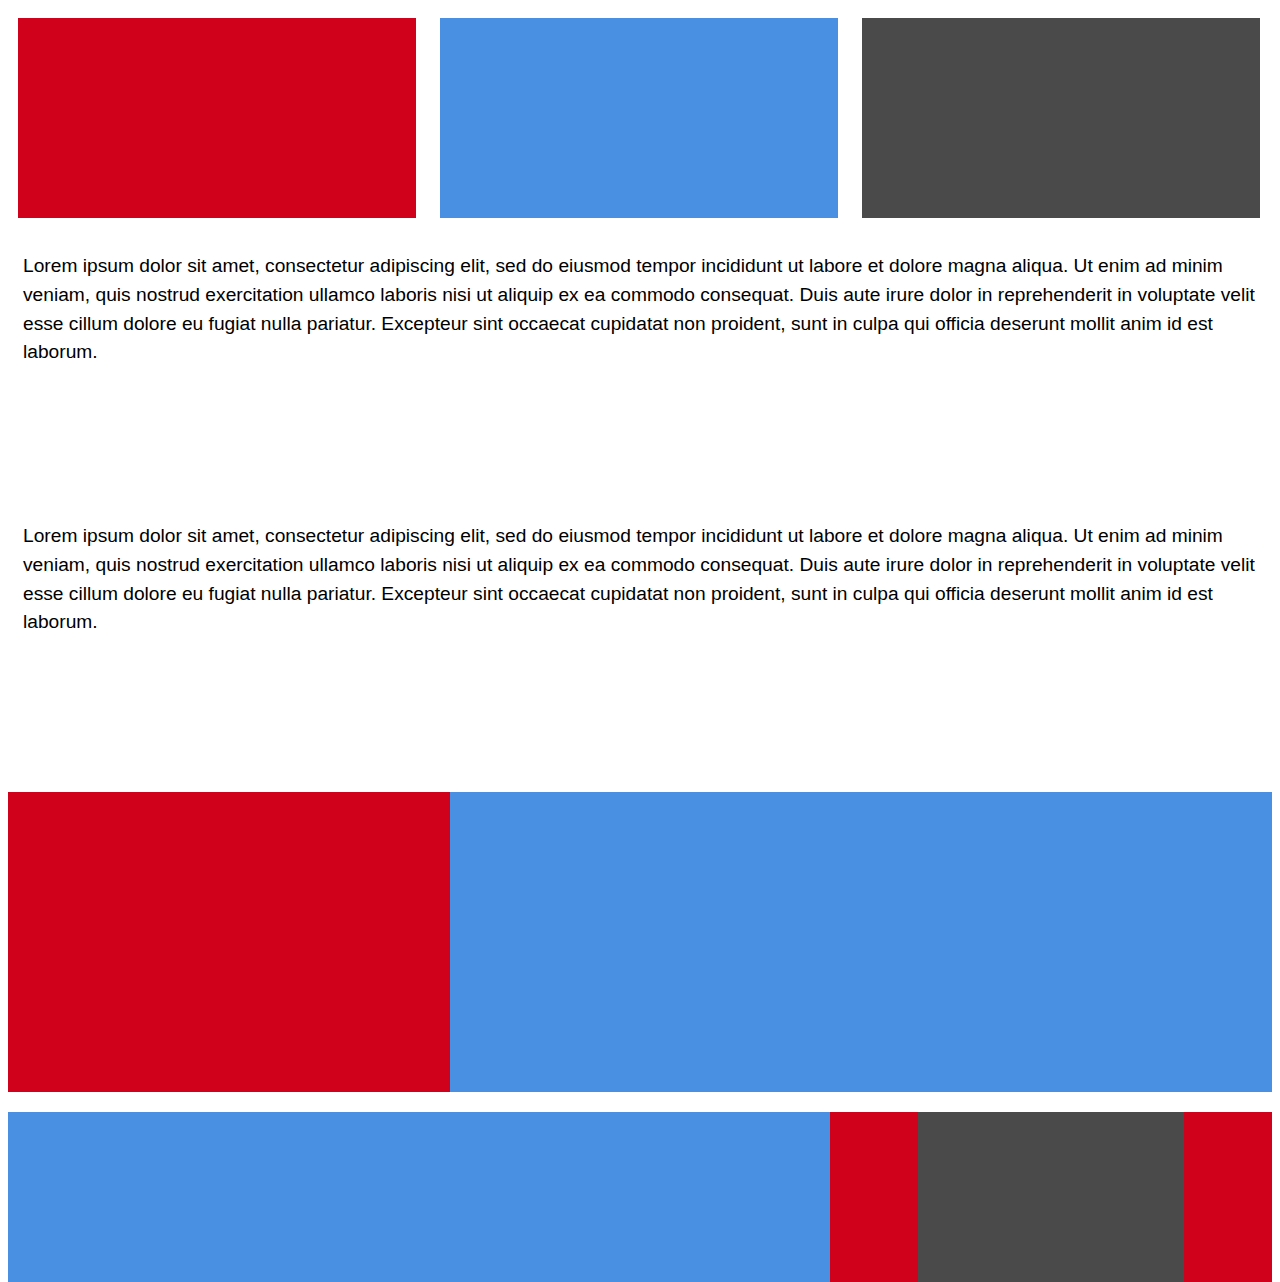
<file: first/index.html>
<!-- Put your HTML HERE, make sure to connect your style.css sheet -->
<!DOCTYPE html>
<html>
	<head>
		<title>HTML2 Intro - first</title>
		<link rel="stylesheet" type="text/css" href="style.css">
	</head>

	<body>
		<main class="main-container">
		<header>
			<div class="red head"></div>
		    <div class="blue head"></div>
		    <div class="gray head"></div>
		</header>

		<div class="content">
			<p>Lorem ipsum dolor sit amet, consectetur adipiscing elit, sed do eiusmod tempor incididunt ut labore et dolore magna aliqua. Ut enim ad minim veniam, quis nostrud exercitation ullamco laboris nisi ut aliquip ex ea commodo consequat. Duis aute irure dolor in reprehenderit in voluptate velit esse cillum dolore eu fugiat nulla pariatur. Excepteur sint occaecat cupidatat non proident, sunt in culpa qui officia deserunt mollit anim id est laborum.</p>
			<p>Lorem ipsum dolor sit amet, consectetur adipiscing elit, sed do eiusmod tempor incididunt ut labore et dolore magna aliqua. Ut enim ad minim veniam, quis nostrud exercitation ullamco laboris nisi ut aliquip ex ea commodo consequat. Duis aute irure dolor in reprehenderit in voluptate velit esse cillum dolore eu fugiat nulla pariatur. Excepteur sint occaecat cupidatat non proident, sunt in culpa qui officia deserunt mollit anim id est laborum.</p>
		</div>

		<div class="red left">
		</div>
		<div class="blue right">
		</div>

		<footer>
			<div class="blue left-foot">
			</div>
			<div class="red right-foot">
				<div class="gray inside">
				</div>
			</div>
		</footer>

		</main>
	</body>
</html>
</file>
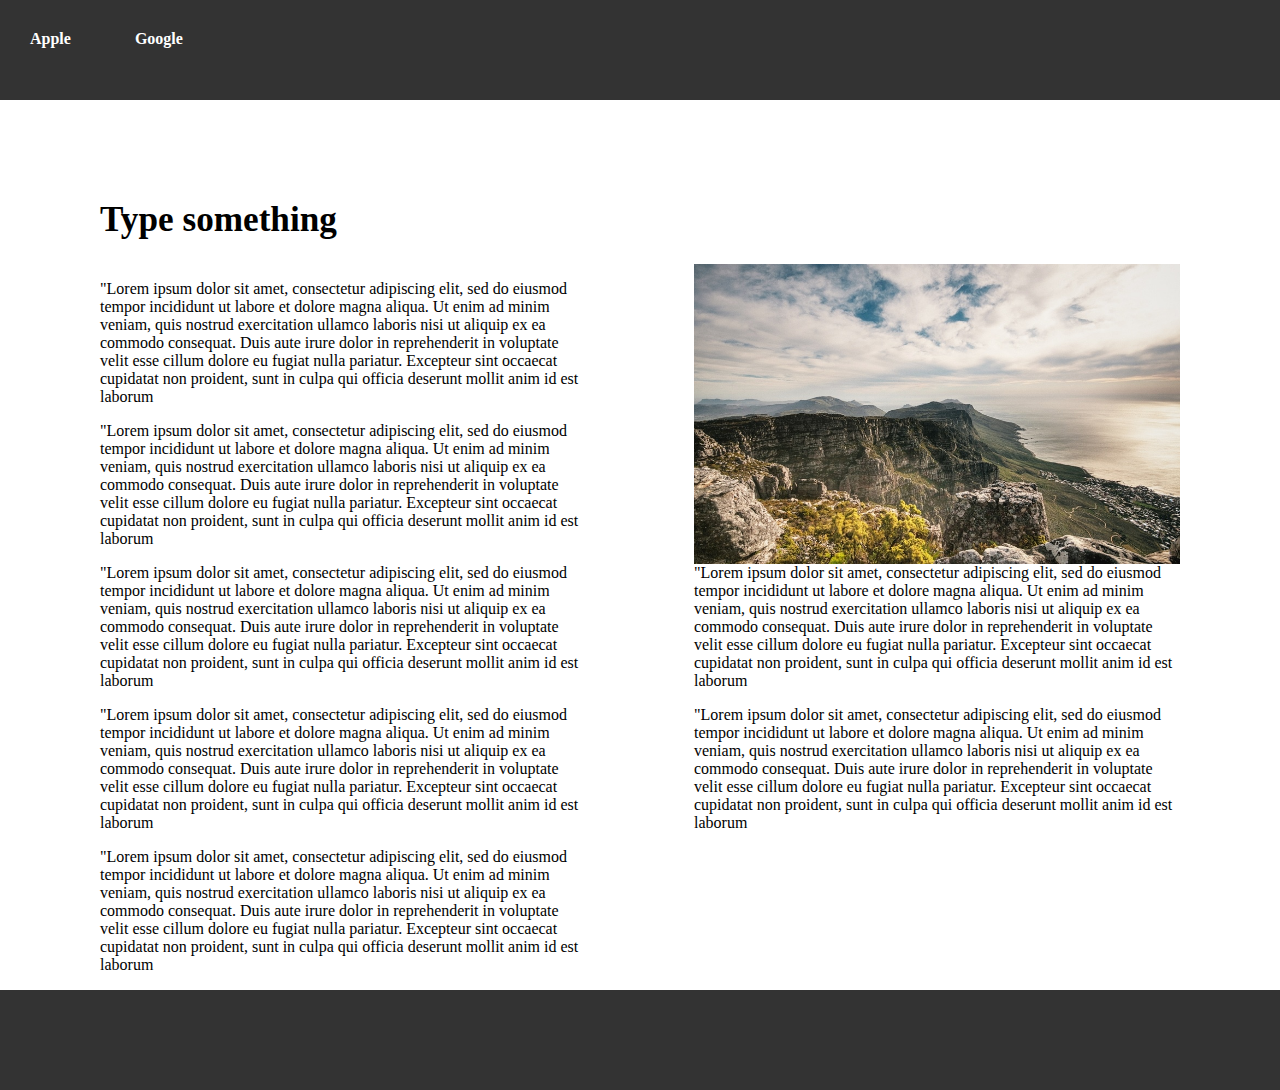
<file: third/index.html>
<!-- Put your HTML HERE, make sure to connect your style.css sheet -->
<!DOCTYPE html>
<html>
	<head>
		<title>HTML2 Intro - second</title>
		<link rel="stylesheet" type="text/css" href="style.css">
	</head>

	<body>
		<main class="main-container">
		<div class="nav">
			<ul>
				<li>Apple</li>
				<li>Google</li>
			</ul>
		</div>

		<section class="main-content">
			<h1>Type something</h1>
			<div class="left-content">
				
				<p>"Lorem ipsum dolor sit amet, consectetur adipiscing elit, sed do eiusmod tempor incididunt ut labore et dolore magna aliqua. Ut enim ad minim veniam, quis nostrud exercitation ullamco laboris nisi ut aliquip ex ea commodo consequat. Duis aute irure dolor in reprehenderit in voluptate velit esse cillum dolore eu fugiat nulla pariatur. Excepteur sint occaecat cupidatat non proident, sunt in culpa qui officia deserunt mollit anim id est laborum</p>
				<p>"Lorem ipsum dolor sit amet, consectetur adipiscing elit, sed do eiusmod tempor incididunt ut labore et dolore magna aliqua. Ut enim ad minim veniam, quis nostrud exercitation ullamco laboris nisi ut aliquip ex ea commodo consequat. Duis aute irure dolor in reprehenderit in voluptate velit esse cillum dolore eu fugiat nulla pariatur. Excepteur sint occaecat cupidatat non proident, sunt in culpa qui officia deserunt mollit anim id est laborum</p>
				<p>"Lorem ipsum dolor sit amet, consectetur adipiscing elit, sed do eiusmod tempor incididunt ut labore et dolore magna aliqua. Ut enim ad minim veniam, quis nostrud exercitation ullamco laboris nisi ut aliquip ex ea commodo consequat. Duis aute irure dolor in reprehenderit in voluptate velit esse cillum dolore eu fugiat nulla pariatur. Excepteur sint occaecat cupidatat non proident, sunt in culpa qui officia deserunt mollit anim id est laborum</p>
				<p>"Lorem ipsum dolor sit amet, consectetur adipiscing elit, sed do eiusmod tempor incididunt ut labore et dolore magna aliqua. Ut enim ad minim veniam, quis nostrud exercitation ullamco laboris nisi ut aliquip ex ea commodo consequat. Duis aute irure dolor in reprehenderit in voluptate velit esse cillum dolore eu fugiat nulla pariatur. Excepteur sint occaecat cupidatat non proident, sunt in culpa qui officia deserunt mollit anim id est laborum</p>
				<p>"Lorem ipsum dolor sit amet, consectetur adipiscing elit, sed do eiusmod tempor incididunt ut labore et dolore magna aliqua. Ut enim ad minim veniam, quis nostrud exercitation ullamco laboris nisi ut aliquip ex ea commodo consequat. Duis aute irure dolor in reprehenderit in voluptate velit esse cillum dolore eu fugiat nulla pariatur. Excepteur sint occaecat cupidatat non proident, sunt in culpa qui officia deserunt mollit anim id est laborum</p>
			</div>
			<div class="right-content">
				<img src="image.jpg">
				<p>"Lorem ipsum dolor sit amet, consectetur adipiscing elit, sed do eiusmod tempor incididunt ut labore et dolore magna aliqua. Ut enim ad minim veniam, quis nostrud exercitation ullamco laboris nisi ut aliquip ex ea commodo consequat. Duis aute irure dolor in reprehenderit in voluptate velit esse cillum dolore eu fugiat nulla pariatur. Excepteur sint occaecat cupidatat non proident, sunt in culpa qui officia deserunt mollit anim id est laborum</p>
				<p>"Lorem ipsum dolor sit amet, consectetur adipiscing elit, sed do eiusmod tempor incididunt ut labore et dolore magna aliqua. Ut enim ad minim veniam, quis nostrud exercitation ullamco laboris nisi ut aliquip ex ea commodo consequat. Duis aute irure dolor in reprehenderit in voluptate velit esse cillum dolore eu fugiat nulla pariatur. Excepteur sint occaecat cupidatat non proident, sunt in culpa qui officia deserunt mollit anim id est laborum</p>
			</div>



		</section>

		<section>
			<div class="footer">
			</div>
		</section>

		

		</main>
	</body>
</html>
</file>
<file: first/style.css>
html {
	box-sizing: border-box;
}

*, *:border, *:after {
	box-sizing: inherit;

}

.red {
	background-color: #D0021B;
}

.blue {
	background-color: #4A90E2;
}

.gray {
	background-color: #4A4A4A;
}

.head {
	display: inline-block;
	width: 31.5%;
	height: 200px;
	margin: 10px;
}

.content p {
	font-family: Arial;
	margin: 20px 15px 20px 15px;
	line-height: 1.5em;
	font-size: 1.2em;
	height: 250px;
}

.left {
	width: 35%;
	height: 300px;
	display: inline-block;
	float: left;
	clear: none;
	margin-bottom: 20px;
}

.right {
	width: 65%;
	height: 300px;
	display: inline-block;
	float: left;
	clear: none;
	margin-bottom: 20px;
}

.left-foot {
	display: inline-block;
	float: left;
	clear: none;
	width: 65%;
	height: 170px;
}

.right-foot {
	display: inline-block;
	float: right;
	clear: none;
	width: 35%;
	height: 170px;
	position: relative;
}

.inside {
	width: 60%;
	margin: auto;
	
	height: 170px;
}
</file>
<file: third/style.css>
html {
	box-sizing: border-box;
}

*, *:border, *:after {
	box-sizing: inherit;

}

body {
	margin: 0;
	padding: 0;
	
}

p {
	font-family: Tahoma;
}

h1 {
	font-size: 2.2em;
	font-family: Tahoma;
}



.nav {
	height: 100px;
	width: 100%;
	background-color: #333333;
}

.main-content {
	margin: 100px;
	position: relative;
}

.left-content {
	float: left;
	width: 45%;
	
	display: inline-block;
}

.right-content {
	float: right;
	width: 45%;
	display: inline-block;
}

.right-content img {
	width: 100%;
	height: 300px;
	float: right;
	
}

.footer {
	height: 100px;
	width: 100%;
	background-color: #333;
	
	bottom: 0;
	clear: both;
}

.nav ul {
	list-style-type: none;
	margin: 0;
	padding: 0;
	font-family: Verdana;
	color: #fff;
	font-weight: bold;

}

.nav li {
	display: inline-block;
	margin: 30px;
}
</file>
